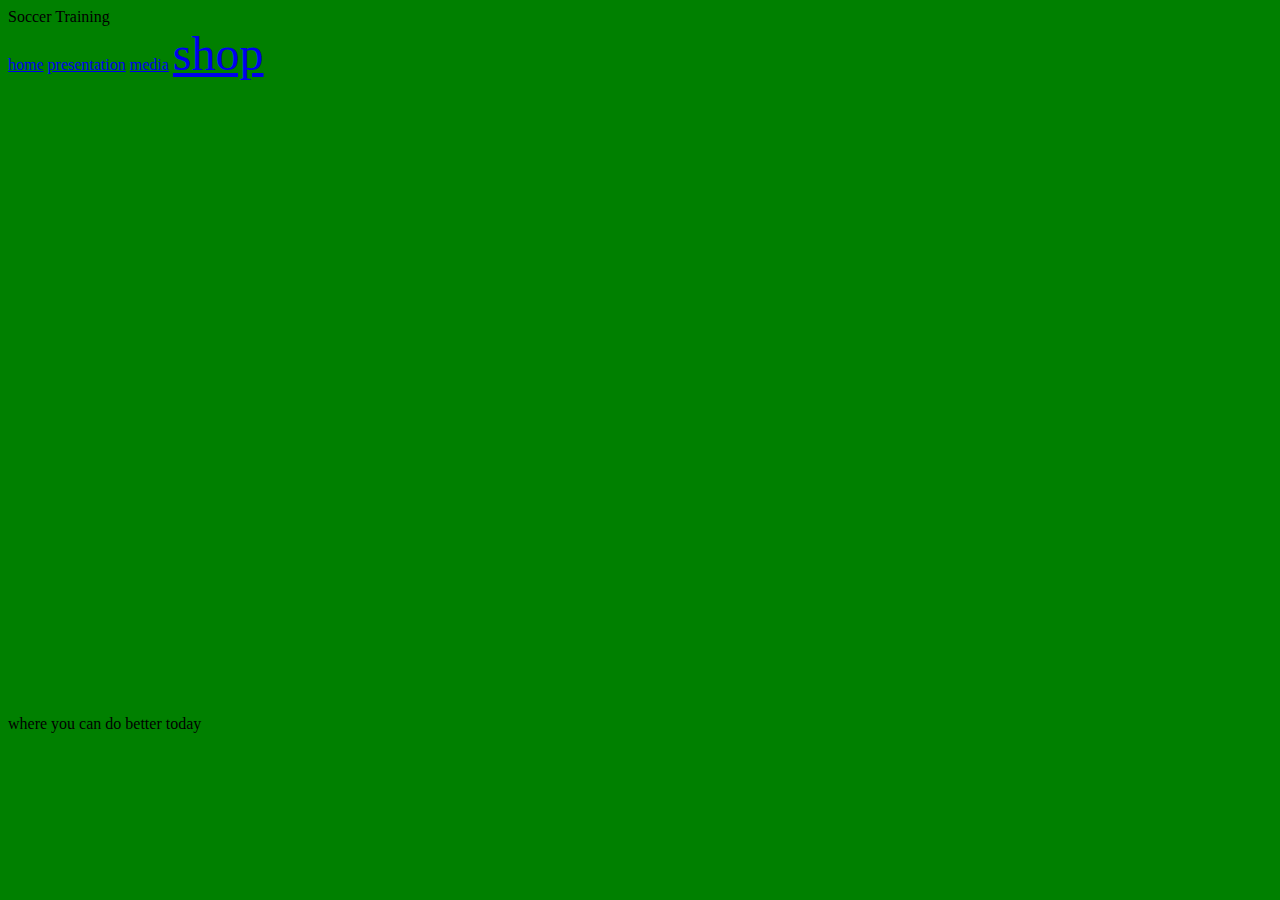
<file: media.html>
<html>

<head>
  <style>
    body {
      background-color: green
    }
  </style>
</head>

<body>
  <header>Soccer Training</header>

  <nav>
    <a href="index.html">home</a>
    <a href="presentation.html">presentation</a>
    <a href="media.html">media</a>
    <font size="7" /><a href="https://www.networldsports.com/forza-speed-training-hurdles-6-pack.html?gclid=Cj0KCQjwjtLZBRDLARIsAKT6fXxTip2WyJftrCRZxJXl6eXbtDFwceYPjyIOr-OpJlOl3syKO-H_-9YaAn8yEALw_wcB" />shop</a>
    </font>
  </nav>
  <section>
    <iframe width="560" height="315" src="https://www.youtube.com/embed/nwYgHGEcl58" frameborder="0" allow="autoplay; encrypted-media" allowfullscreen></iframe>
    <iframe width="560" height="315" src="https://www.youtube.com/embed/Sl8g5W9HFOk" frameborder="0" allow="autoplay; encrypted-media" allowfullscreen></iframe>
    <iframe width="560" height="315" src="https://www.youtube.com/embed/nvhX3hAzHgI" frameborder="0" allow="autoplay; encrypted-media" allowfullscreen><body></iframe>
  </section>
  <footer>where you can do better today</footer>

</body>

</html>
</file>
